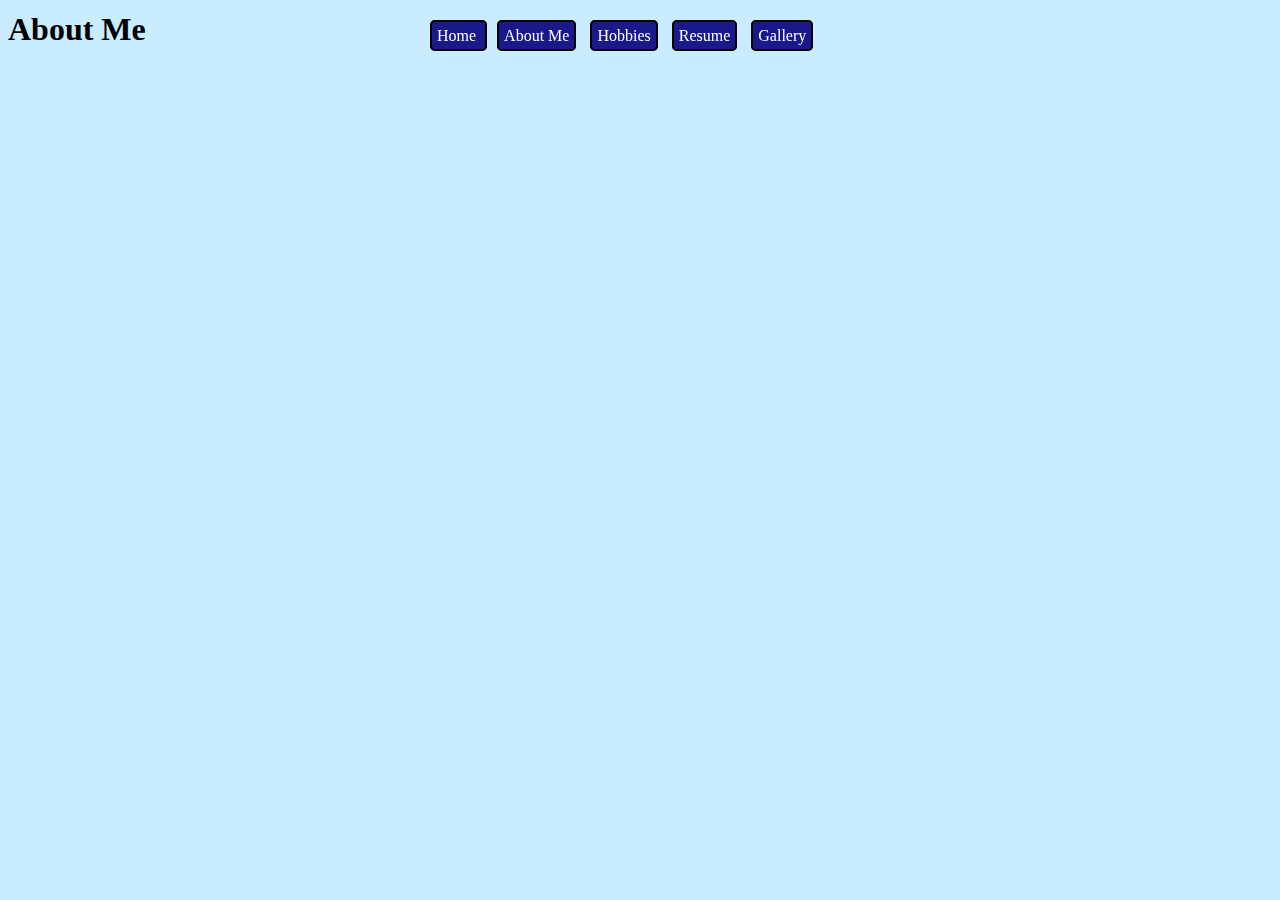
<file: aboutMe.html>
<!DOCTYPE html>
<html>
	<head>
		<title>About Me</title>
		<link type="text/css" rel="stylesheet" href="stylesheet.css"
	</head>
	<body>
		<div id="header">
			<div id="navbar"> 
				<ul>
					 <a href="index.html"> <li> Home </li> </a>
					 <a href="aboutMe.html"><li> About Me</li></a> 
					 <a href="hobbies.html"><li>Hobbies</li></a> 
					 <a href="resume.html"><li>Resume</li></a> 
					 <a href="gallery.html"><li>Gallery</li></a>
				</ul>
			</div>
		</div>
		<h1>About Me</h1>
	</body>
</html>
</file>
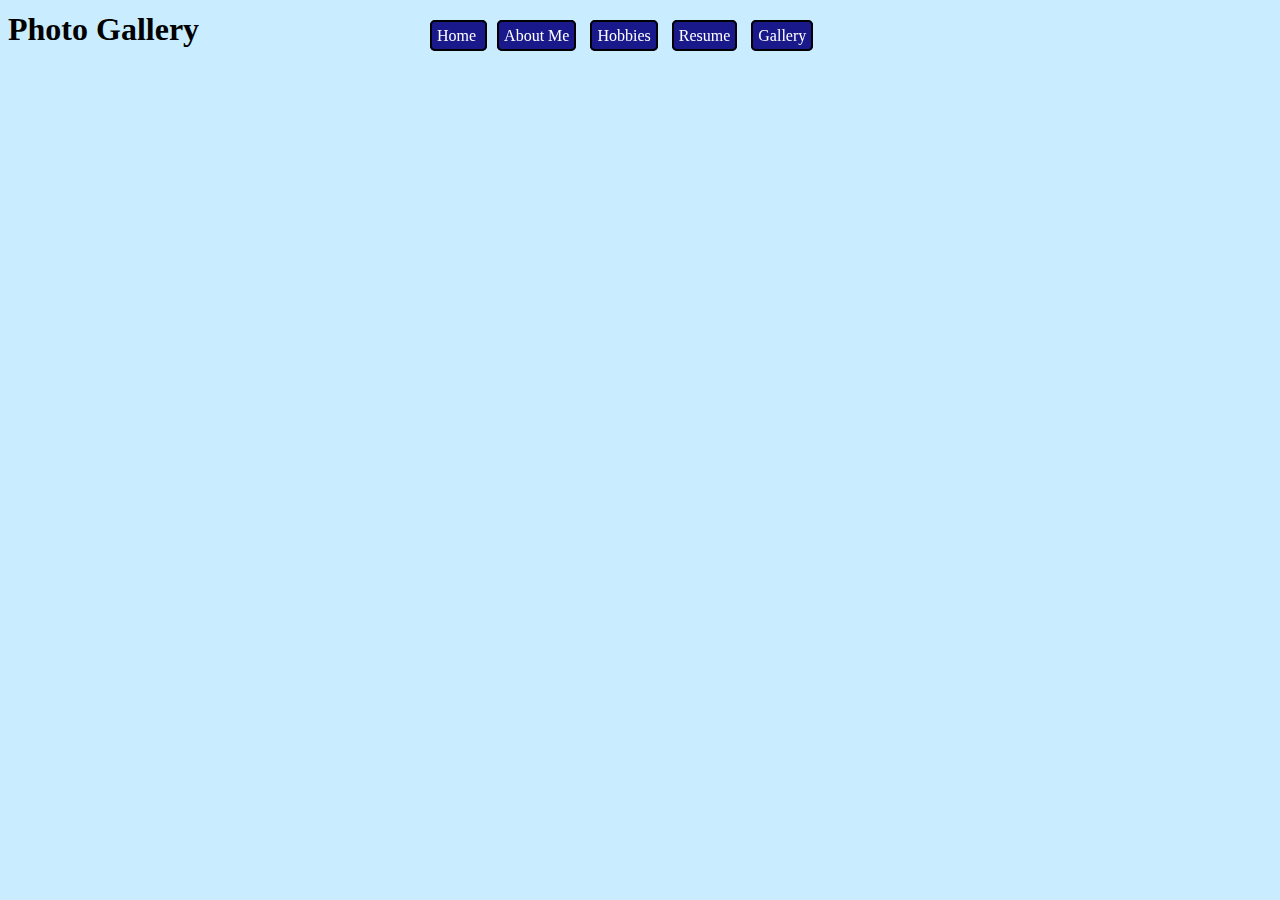
<file: gallery.html>
<!DOCTYPE html>
<html>
	<head>
		<title>Gallery</title>
		<link type="text/css" rel="stylesheet" href="stylesheet.css">
	</head>
	
	<body>
		<div id="header">
			<div id="navbar"> 
				<ul>
					 <a href="index.html"> <li> Home </li> </a>
					 <a href="aboutMe.html"><li> About Me</li></a> 
					 <a href="hobbies.html"><li>Hobbies</li></a> 
					 <a href="resume.html"><li>Resume</li></a> 
					 <a href="gallery.html"><li>Gallery</li></a>
				</ul>
			</div>
		</div>
		<h1>Photo Gallery</h1>
	</body>
</html>
</file>
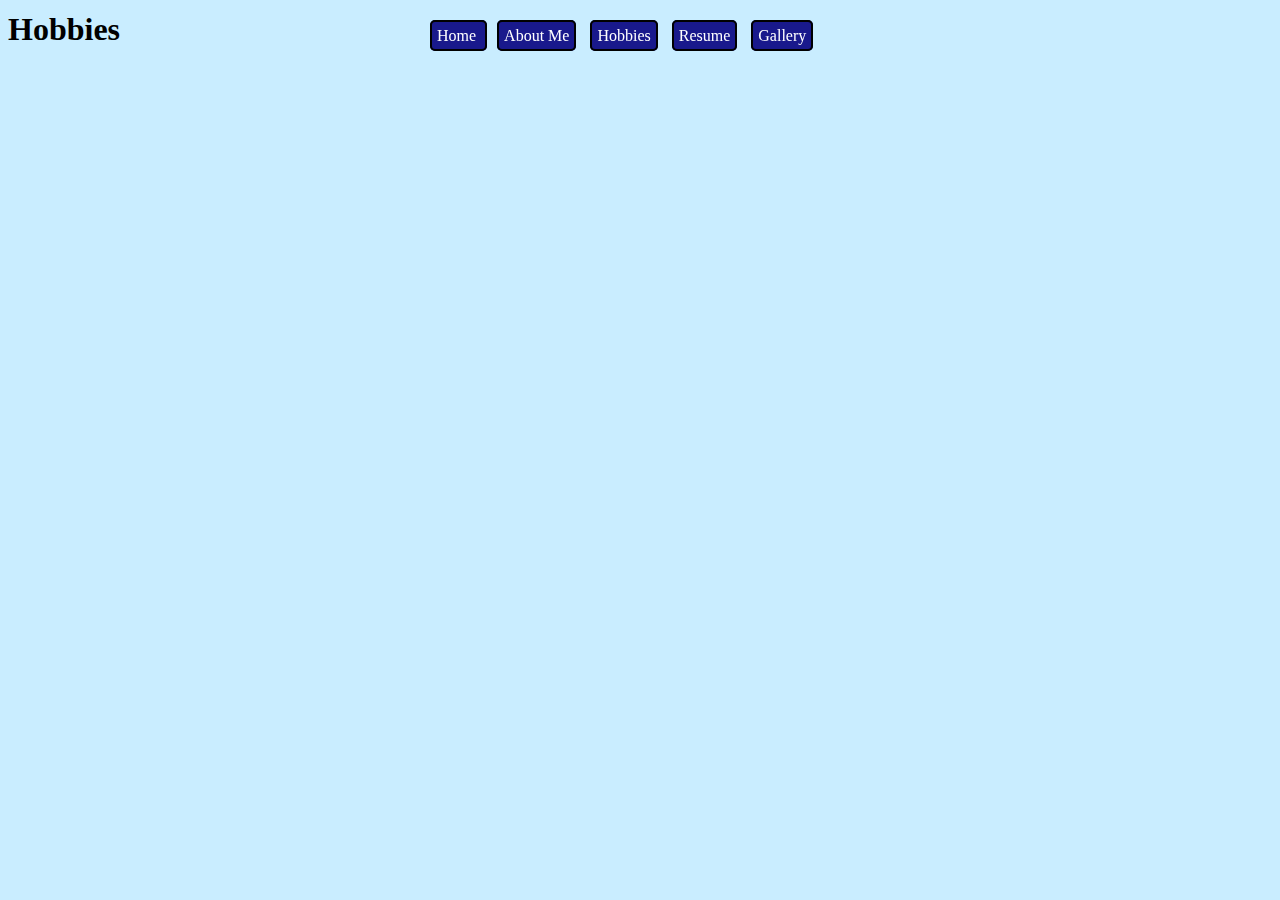
<file: hobbies.html>
<!DOCTYPE html>
<html>
	<head>
	<title>Hobbies</title>
	<link type="text/css" rel="stylesheet" href="stylesheet.css">
	</head>
	<body>
		<div id="header">
			<div id="navbar"> 
				<ul>
					 <a href="index.html"> <li> Home </li> </a>
					 <a href="aboutMe.html"><li> About Me</li></a> 
					 <a href="hobbies.html"><li>Hobbies</li></a> 
					 <a href="resume.html"><li>Resume</li></a> 
					 <a href="gallery.html"><li>Gallery</li></a>
				</ul>
			</div>
		</div>
		<h1>Hobbies</h1>
	</body>
</html>
</file>
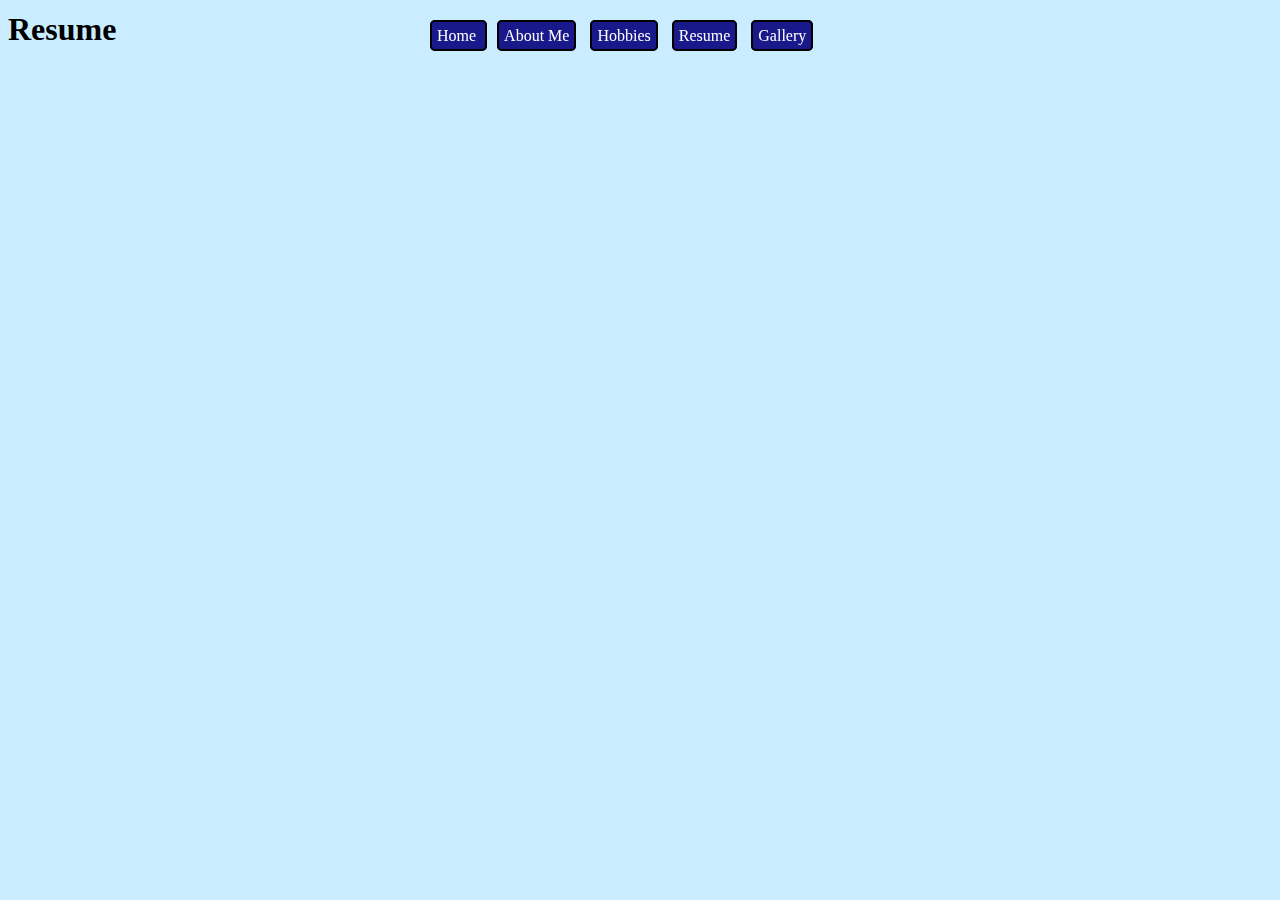
<file: resume.html>
<!DOCTYPE html>
<html>
	<head>
		<title>Resume</title>
		<link type="text/css" rel="stylesheet" href="stylesheet.css">
	</head>
	<body>
		<div id="header">
			<div id="navbar"> 
				<ul>
					 <a href="index.html"> <li> Home </li> </a>
					 <a href="aboutMe.html"><li> About Me</li></a> 
					 <a href="hobbies.html"><li>Hobbies</li></a> 
					 <a href="resume.html"><li>Resume</li></a> 
					 <a href="gallery.html"><li>Gallery</li></a>
				</ul>
			</div>
		</div>
		<h1>Resume</h1>
	</body>
</html>
</file>
<file: stylesheet.css>
#header{
	position:relative;
	margin-top: -10px;
	border-top-left-radius: 10px;
	border-top-right-radius: 10px;
	background-color: #e2d8ff;
	display:block;
}
#navbar{
	position:fixed;
	left: 50%;
	width:100%;
	margin-left: -250px;
	
}
#filler{
	margin-top:50px;
	left: 50%;
	display: block;
	background-color: lightblue;
	height:50px;
}
ul{
	position: fixed;
	list-style-type: none;
	
}
li{
	border: 2px solid #000000;
	font-family: cursive;
	border-radius: 5px 5px;
	background-color: #19198c;
	display: inline;
	padding: 5px;
	margin-right: 10px;
	color: #ffffff;

}

a{
	text-decoration:none;
	
}
body{ 
	background-color: #c9edff;
}
</file>
